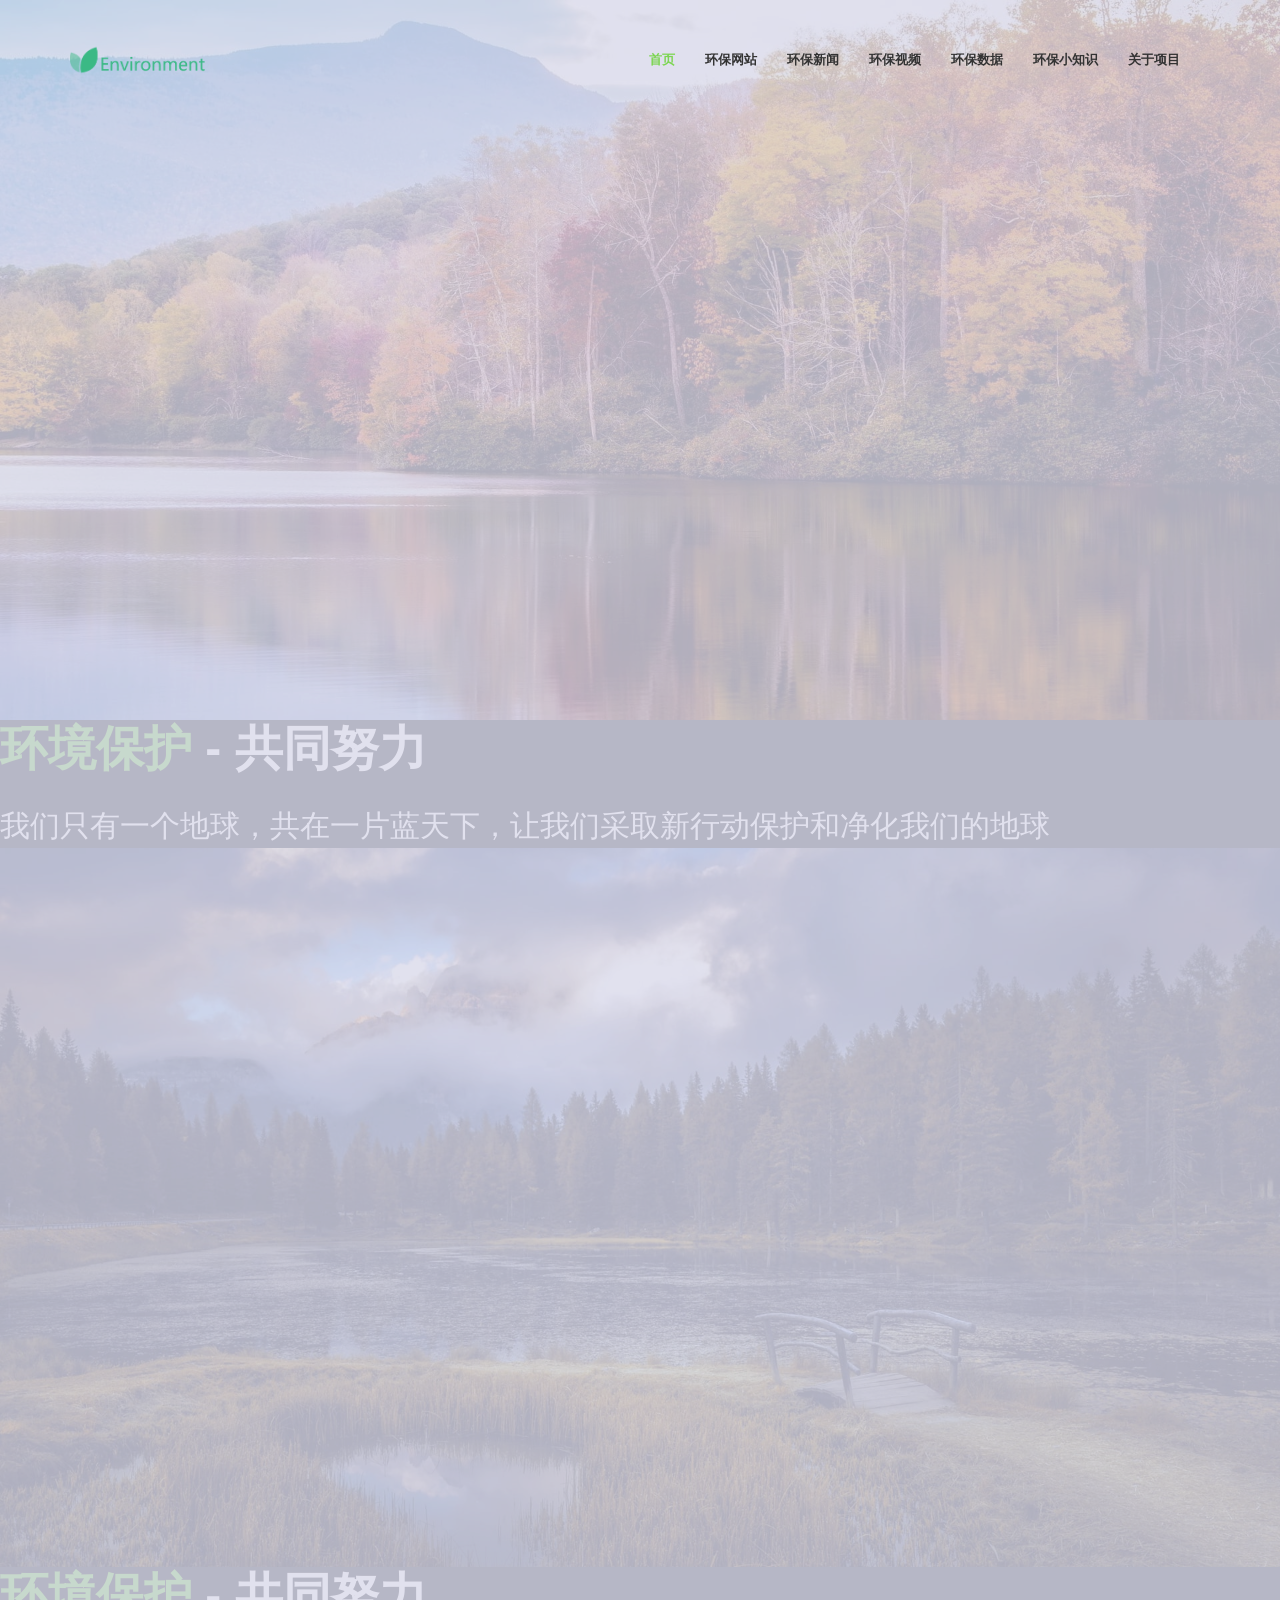
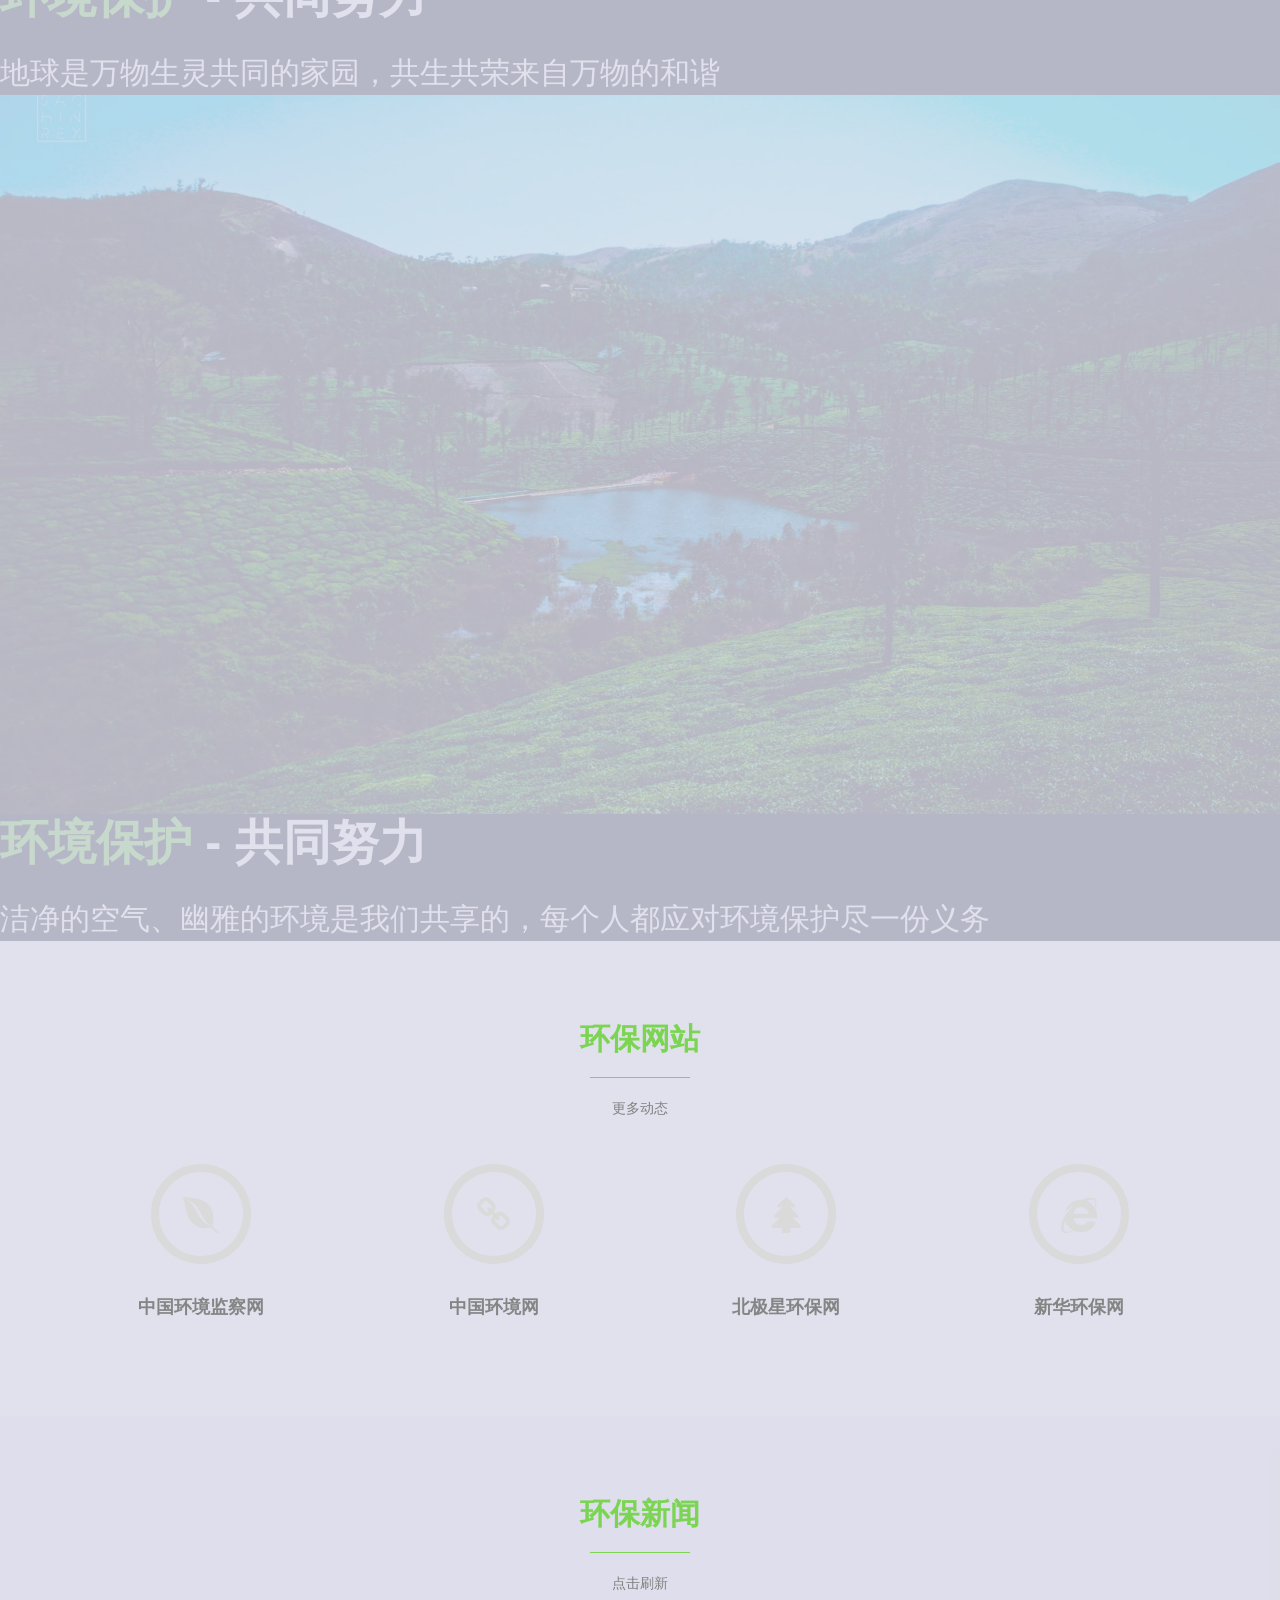
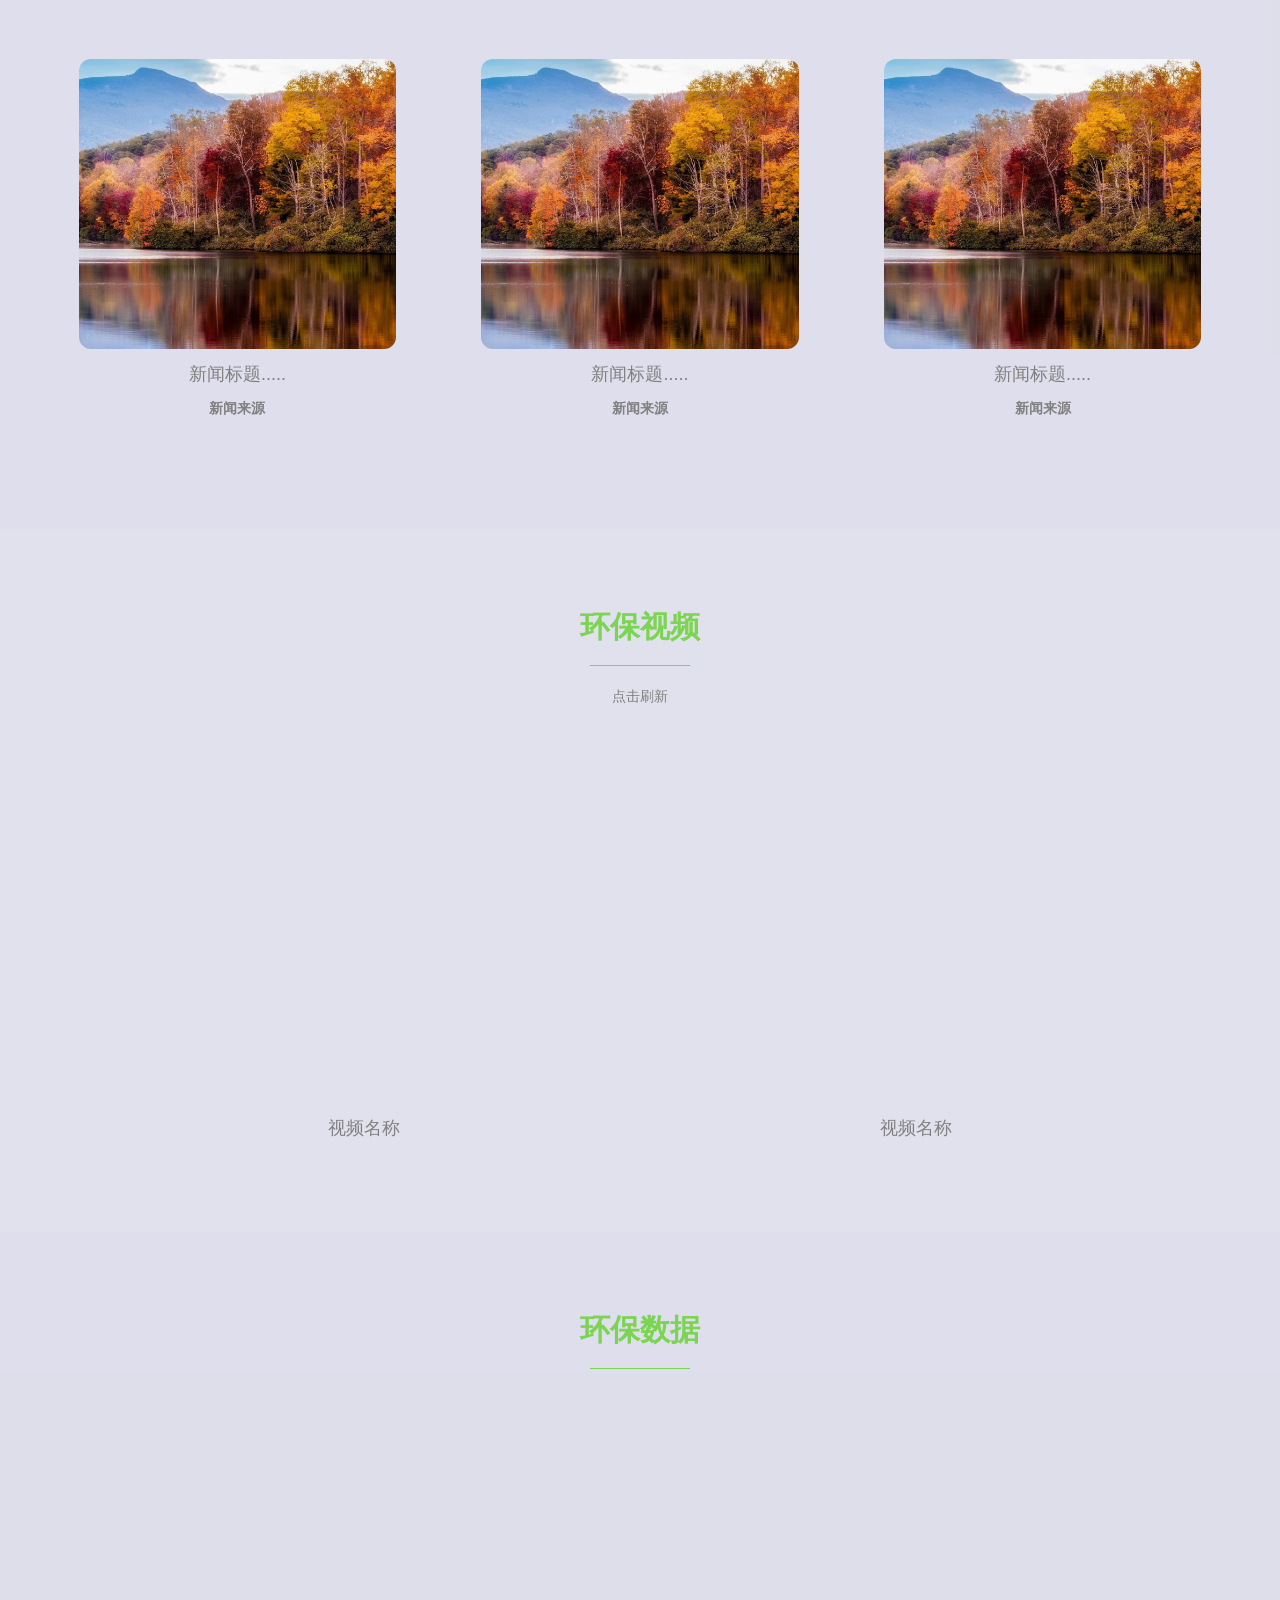
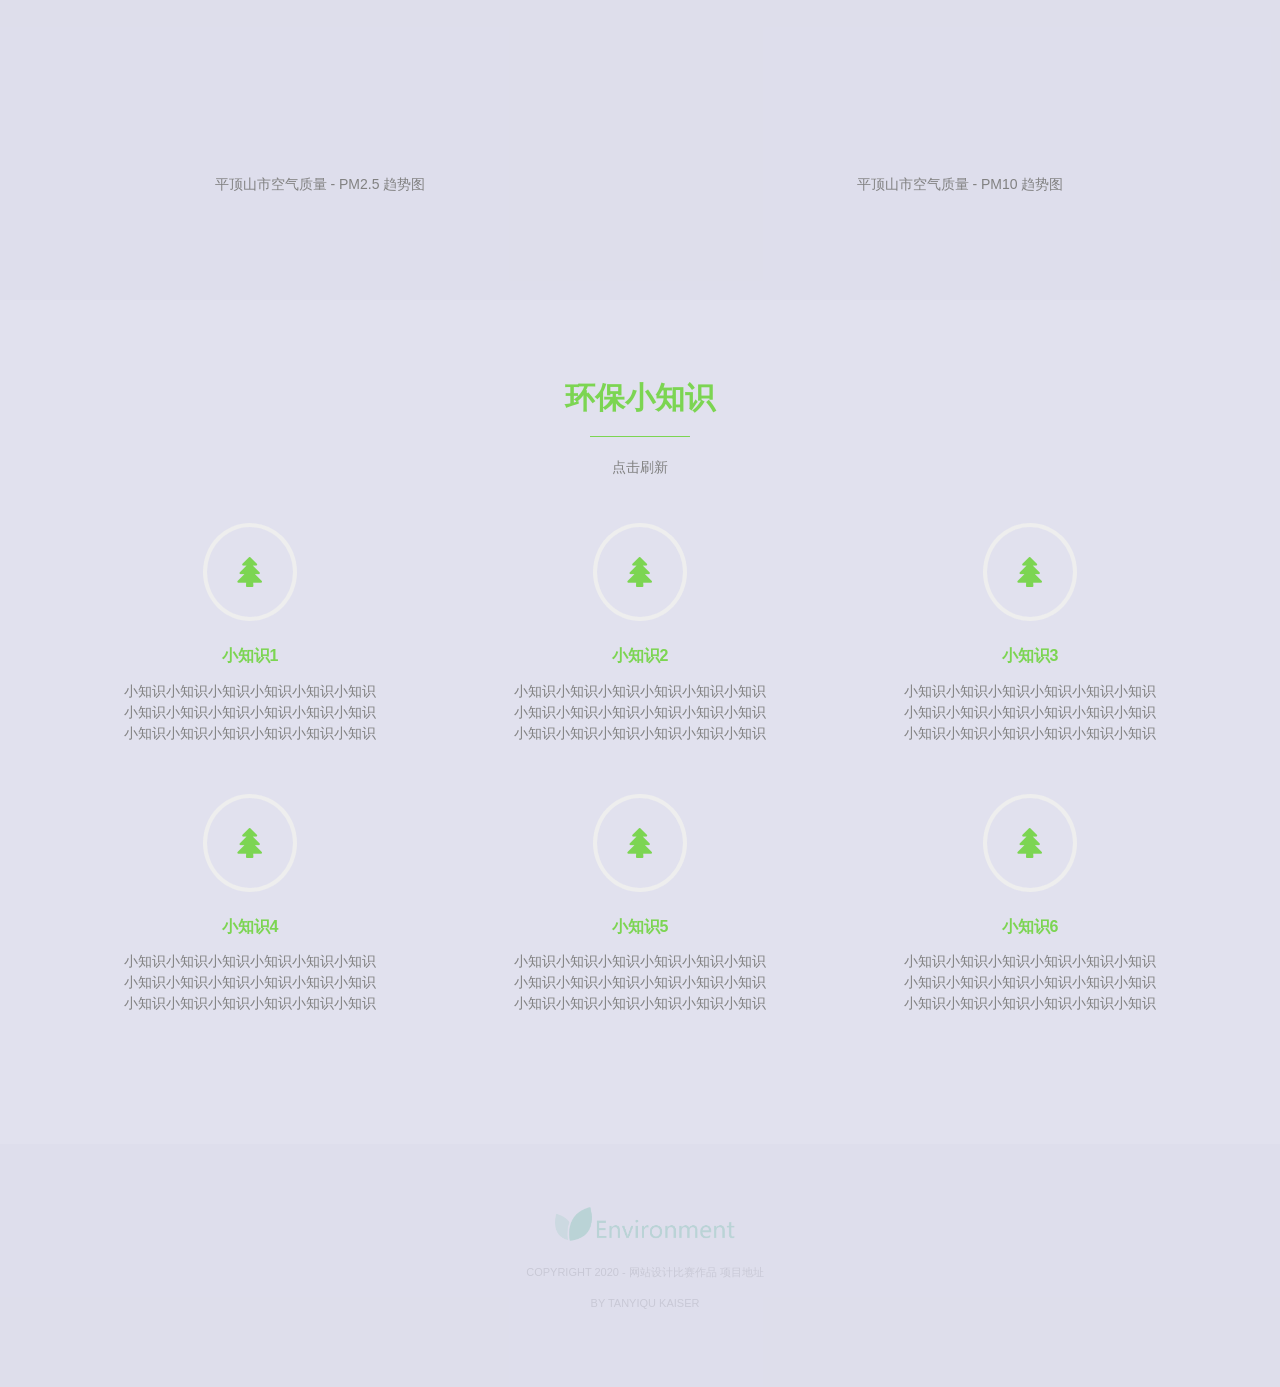
<file: interface/target/interface/index.html>
<!DOCTYPE html>
<html lang="en">

<head>
    <meta charset="UTF-8">
    <meta name="description" content="">
    <meta name="viewport" content="width=device-width, initial-scale=1, maximum-scale=1">
    <!-- 标题 -->
    <title>环境保护宣传网站 - 【网站设计比赛】</title>
    <!-- 图标 -->
    <link rel="shortcut icon" href="images/favicon.png">

    <!-- jquery -->
    <script src="https://cdn.bootcdn.net/ajax/libs/jquery/1.12.1/jquery.min.js"></script>

    <!-- bootstrap -->
    <link href="https://cdn.bootcdn.net/ajax/libs/twitter-bootstrap/3.3.7/css/bootstrap.min.css" rel="stylesheet">
    <script src="https://cdn.bootcdn.net/ajax/libs/twitter-bootstrap/3.3.7/js/bootstrap.min.js"></script>

    <!-- font-awesome -->
    <!--    <link href="https://cdn.bootcdn.net/ajax/libs/font-awesome/4.3.0/css/font-awesome.min.css" rel="stylesheet">-->
    <link href="https://cdn.bootcdn.net/ajax/libs/font-awesome/4.7.0/css/font-awesome.min.css" rel="stylesheet">

    <!-- animate.css -->
    <link href="https://cdn.bootcdn.net/ajax/libs/animate.css/3.7.2/animate.min.css" rel="stylesheet">
    <script src="https://cdn.bootcdn.net/ajax/libs/wow/1.0.3/wow.min.js"></script>

    <!-- owl -->
    <link href="https://cdn.bootcdn.net/ajax/libs/owl-carousel/1.3.3/owl.carousel.min.css" rel="stylesheet">
    <link href="https://cdn.bootcdn.net/ajax/libs/owl-carousel/1.3.3/owl.theme.min.css" rel="stylesheet">
    <script src="https://cdn.bootcdn.net/ajax/libs/owl-carousel/1.3.3/owl.carousel.min.js"></script>

    <!-- Magnific Popup -->
    <link href="https://cdn.bootcdn.net/ajax/libs/magnific-popup.js/1.0.0/magnific-popup.min.css" rel="stylesheet">
    <script src="https://cdn.bootcdn.net/ajax/libs/magnific-popup.js/1.0.0/jquery.magnific-popup.min.js"></script>

    <!-- slider-pro -->
    <link href="https://cdn.bootcdn.net/ajax/libs/slider-pro/1.2.0/css/slider-pro.min.css" rel="stylesheet">
    <script src="https://cdn.bootcdn.net/ajax/libs/slider-pro/1.2.0/js/jquery.sliderPro.min.js"></script>

    <!-- 响应式页面 -->
    <link rel="stylesheet" href="css/responsive.css"/>

    <!-- 兼容IE6 7 8 的h5标签 -->
    <script src="https://cdn.bootcdn.net/ajax/libs/html5shiv/3.7.1/html5shiv.min.js"></script>

    <!-- 兼容IE6 7 8 的css3样式 -->
    <script src="https://cdn.bootcdn.net/ajax/libs/selectivizr/1.0.2/selectivizr-min.js"></script>

    <!-- 动过渡效果 -->
    <script src="https://cdn.bootcdn.net/ajax/libs/jquery-easing/1.3/jquery.easing.min.js"></script>

    <!-- jquery相关 -->
    <script src="https://cdn.bootcdn.net/ajax/libs/scrollup/2.1.0/jquery.scrollUp.min.js"></script>
    <script src="https://cdn.bootcdn.net/ajax/libs/jquery-one-page-nav/3.0.0/jquery.nav.min.js"></script>
    <script src="https://cdn.bootcdn.net/ajax/libs/stellar.js/0.6.2/jquery.stellar.min.js"></script>

    <script src="https://cdn.bootcdn.net/ajax/libs/echarts/4.9.0-rc.1/echarts.min.js"></script>

    <!-- 自己的css -->
    <link rel="stylesheet" href="css/index.css">

    <!-- 自己的js -->
    <script src="js/util.js"></script>
    <script src="js/Interface.js"></script>
    <script src="js/index.js"></script>
</head>

<body>
<!-- 开始时候的动图 -->
<div id="loadingDiv" class="loading-div">
    <div id="loading" class="loading"></div>
</div>

<!-- 导航栏 -->
<header>
    <nav id="navbar" role="navigation">
        <div class="container">
            <!-- 折叠框 小屏幕可见 -->
            <div class="navbar-header">
                <button type="button" class="navbar-toggle" data-toggle="collapse" data-target=".navbar-collapse">
                    <span class="icon-bar"></span>
                    <span class="icon-bar"></span>
                    <span class="icon-bar"></span>
                </button>
                <!-- Logo -->
                <a class="navbar-brand" href="index.html">
                    <img class="logo" id="logo" src="images/logo.png" alt="Page">
                </a>
            </div>

            <div id="nav-menu" class="navbar-collapse collapse" role="navigation">
                <ul class="nav navbar-nav">
                    <li class="active">
                        <a href="#slider">首页</a>
                    </li>
                    <li>
                        <a href="#dynamic">环保网站</a>
                    </li>
                    <li>
                        <a href="#news">环保新闻</a>
                    </li>
                    <li>
                        <a href="#video">环保视频</a>
                    </li>
                    <li>
                        <a href="#data">环保数据</a>
                    </li>
                    <li>
                        <a href="#knowledge">环保小知识</a>
                    </li>
                    <li>
                        <a href="https://gitee.com/web-design-hncj/web-design-front" target="_blank">关于项目</a>
                    </li>
                </ul>
            </div>

        </div>
    </nav>
</header>


<!-- 首页轮播图 -->
<section id="slider" class="slider-pro">
    <div class="sp-slides">
        <!-- 一张轮播 -->
        <div class="sp-slide main-slides">
            <div class="img-overlay"></div>
            <!-- 图片 -->
            <img class="sp-image" src="images/slider/1.jpg" alt=""/>
            <!-- 上面的大字 -->
            <h1 class="sp-layer slider-text-big" data-position="center" data-show-transition="right"
                data-hide-transition="right" data-show-delay="1500" data-hide-delay="200">
                <span class="primary-color">环境保护</span>
                <span>-</span>
                <span>共同努力</span>
            </h1>
            <!-- 下面的小字 -->
            <p class="sp-layer" data-position="center" data-vertical="15%" data-show-delay="2000"
               data-hide-delay="200" data-show-transition="left" data-hide-transition="down">
                我们只有一个地球，共在一片蓝天下，让我们采取新行动保护和净化我们的地球
            </p>
        </div>

        <!-- 一张轮播 -->
        <div class="sp-slide main-slides">
            <div class="img-overlay"></div>
            <!-- 图片 -->
            <img class="sp-image" src="images/slider/2.jpg" alt=""/>
            <!-- 上面的大字 -->
            <h1 class="sp-layer slider-text-big" data-position="center" data-show-transition="right"
                data-hide-transition="right" data-show-delay="1500" data-hide-delay="200">
                <span class="primary-color">环境保护</span>
                <span>-</span>
                <span>共同努力</span>
            </h1>
            <!-- 下面的小字 -->
            <p class="sp-layer" data-position="center" data-vertical="15%" data-show-delay="2000"
               data-hide-delay="200" data-show-transition="left" data-hide-transition="down">
                地球是万物生灵共同的家园，共生共荣来自万物的和谐
            </p>
        </div>

        <!-- 一张轮播 -->
        <div class="sp-slide main-slides">
            <div class="img-overlay"></div>
            <!-- 图片 -->
            <img class="sp-image" src="images/slider/3.jpg" alt=""/>
            <!-- 上面的大字 -->
            <h1 class="sp-layer slider-text-big" data-position="center" data-show-transition="right"
                data-hide-transition="right" data-show-delay="1500" data-hide-delay="200">
                <span class="primary-color">环境保护</span>
                <span>-</span>
                <span>共同努力</span>
            </h1>
            <!-- 下面的小字 -->
            <p class="sp-layer" data-position="center" data-vertical="15%" data-show-delay="2000"
               data-hide-delay="200" data-show-transition="left" data-hide-transition="down">
                洁净的空气、幽雅的环境是我们共享的，每个人都应对环境保护尽一份义务
            </p>
        </div>
    </div>
</section>


<!-- 环保动态 -->
<section id="dynamic" class="section-wrapper background-one">
    <div class="container">
        <div class="row">
            <!-- 标题 -->
            <div class="section-header col-md-12 col-sm-12 col-xs-12 wow fadeInDown">
                <h1><span class="primary-color">环保网站</span></h1>
                <div class="short-line"></div>
                <p class="col-md-8 col-sm-10 col-xs-12 col-md-offset-2 col-sm-offset-1">
                    更多动态
                </p>
            </div>

            <!-- 动态列表 -->
            <div class="dynamic-list">
                <!-- 单个动态 -->
                <div class="dynamic-item col-md-3 col-sm-3 col-xs-12 wow bounceInLeft">
                    <div class="dynamic-icon">
                        <i class="fa fa-envira"></i>
                    </div>
                    <h3><a href="http://www.hjjczz.com.cn/" target="_blank">中国环境监察网</a></h3>
                </div>

                <div class="dynamic-item col-md-3 col-sm-3 col-xs-12 wow bounceInLeft">
                    <div class="dynamic-icon">
                        <i class="fa fa-link"></i>
                    </div>
                    <h3><a href="https://www.cenews.com.cn/" target="_blank">中国环境网</a></h3>
                </div>

                <div class="dynamic-item  col-md-3 col-sm-3 col-xs-12 wow bounceInLeft">
                    <div class="dynamic-icon">
                        <i class="fa fa-tree"></i>
                    </div>
                    <h3><a href="http://huanbao.bjx.com.cn/hot/hot_4037.shtml" target="_blank">北极星环保网</a></h3>
                </div>

                <div class="dynamic-item  col-md-3 col-sm-3 col-xs-12  wow bounceInLeft">
                    <div class="dynamic-icon">
                        <i class="fa fa-internet-explorer"></i>
                    </div>
                    <h3><a href="http://www.news.cn/energy/index.htm" target="_blank">新华环保网</a></h3>
                </div>
            </div>
        </div>
    </div>
</section>


<!-- 环保新闻 -->
<section id="news" class="section-wrapper background-two">
    <!-- 标题 -->
    <div class="section-header col-md-12 col-sm-12 col-xs-12 wow fadeInDown">
        <h1><span class="primary-color">环保新闻</span></h1>
        <div class="short-line"></div>
        <p class="col-md-8 col-sm-10 col-xs-12 col-md-offset-2 col-sm-offset-1">
            <a id="refresh-news">点击刷新</a>
        </p>
    </div>

    <div class="news-list row">

        <div class="news-item col-md-4 col-sm-4 col-xs-12 wow bounceInLeft">
            <div class="main">
                <img src="images/slider/1.jpg" alt="">
            </div>
            <p class="title"><a href="" target="_blank">新闻标题.....</a></p>
            <p class="from">新闻来源</p>
        </div>

        <div class="news-item col-md-4 col-sm-4 col-xs-12 wow fadeInUp">
            <div class="main">
                <img src="images/slider/1.jpg" alt="">
            </div>
            <p class="title"><a href="" target="_blank">新闻标题.....</a></p>
            <p class="from">新闻来源</p>
        </div>

        <div class="news-item col-md-4 col-sm-4 col-xs-12 wow bounceInRight">
            <div class="main">
                <img src="images/slider/1.jpg" alt="">
            </div>
            <p class="title"><a href="" target="_blank">新闻标题.....</a></p>
            <p class="from">新闻来源</p>
        </div>

    </div>

</section>


<!-- 环保视频 -->
<section id="video" class="section-wrapper background-one">
    <!-- 标题 -->
    <div class="section-header col-md-12 col-sm-12 col-xs-12 wow fadeInDown">
        <h1><span class="primary-color">环保视频</span></h1>
        <div class="short-line"></div>
        <p class="col-md-8 col-sm-10 col-xs-12 col-md-offset-2 col-sm-offset-1">
            <a id="refresh-video">点击刷新</a>
        </p>
    </div>

    <div class="video-list row">
        <div class="video-item left col-md-6 col-sm-6 col-xs-12 wow bounceInLeft">
            <div class="video">
                <!--suppress HtmlDeprecatedAttribute -->
                <iframe class="video-frame" id="videoFrameLeft" frameborder="0"
                        src="//player.bilibili.com/player.html?aid=97352674&bvid=BV1j7411R7jc&cid=166156570&page=1"></iframe>
                <p class="video-name">视频名称</p>
            </div>
        </div>
        <div class="video-item right col-md-6 col-sm-6 col-xs-12 wow bounceInRight">
            <div class="video">
                <!--suppress HtmlDeprecatedAttribute -->
                <iframe class="video-frame" id="videoFrameRight" frameborder="0"
                        src="//player.bilibili.com/player.html?aid=97352674&bvid=BV1j7411R7jc&cid=166156570&page=1"></iframe>
                <p class="video-name">视频名称</p>
            </div>
        </div>
    </div>

</section>


<!-- 环保数据 -->
<section id="data" class="section-wrapper background-two">
    <!-- 标题 -->
    <div class="section-header col-md-12 col-sm-12 col-xs-12 wow fadeInDown">
        <h1><span class="primary-color">环保数据</span></h1>
        <div class="short-line"></div>
    </div>

    <!-- 数据列表 -->
    <div class="data-list wow fadeIn" data-wow-duration="2s">
        <!-- 单个数据 -->
        <div class="data-item col-md-6 col-sm-12 col-xs-12">
            <div id="chart-aqi" class="chart">
            </div>
            <p>平顶山市空气质量 - PM2.5 趋势图</p>
        </div>

        <div class="data-item col-md-6 col-sm-12 col-xs-12">
            <div id="chart-pm25" class="chart">

            </div>
            <p>平顶山市空气质量 - PM10 趋势图</p>
        </div>
    </div>
</section>


<!-- 环保小知识 -->
<section id="knowledge" class="section-wrapper background-one">
    <!-- 标题 -->
    <div class="section-header col-md-12 col-sm-12 col-xs-12 wow fadeInDown">
        <h1><span class="primary-color">环保小知识</span></h1>
        <div class="short-line"></div>
        <p class="col-md-8 col-sm-10 col-xs-12 col-md-offset-2 col-sm-offset-1">
            <a id="refresh-knowledge">点击刷新</a>
        </p>
    </div>

    <!--  知识容器 -->
    <div class="container">
        <div class="row">
            <!-- 左竖排 -->
            <div class="knowledge-list col-md-4 col-sm-4 col-xs-12 wow bounceInLeft">
                <div class="knowledge-item">
                    <i class="fa fa-tree"></i>
                    <h3>小知识1</h3>
                    <p>
                        小知识小知识小知识小知识小知识小知识<br>
                        小知识小知识小知识小知识小知识小知识<br>
                        小知识小知识小知识小知识小知识小知识
                    </p>
                </div>

                <div class="knowledge-item">
                    <i class="fa fa-tree"></i>
                    <h3>小知识4</h3>
                    <p>
                        小知识小知识小知识小知识小知识小知识<br>
                        小知识小知识小知识小知识小知识小知识<br>
                        小知识小知识小知识小知识小知识小知识
                    </p>
                </div>
            </div>

            <!-- 中间竖排 -->
            <div class="knowledge-list col-md-4 col-sm-4 col-xs-12 wow fadeInUp" data-wow-duration="1s">
                <div class="knowledge-item">
                    <i class="fa fa-tree"></i>
                    <h3>小知识2</h3>
                    <p>
                        小知识小知识小知识小知识小知识小知识<br>
                        小知识小知识小知识小知识小知识小知识<br>
                        小知识小知识小知识小知识小知识小知识
                    </p>
                </div>

                <div class="knowledge-item">
                    <i class="fa fa-tree"></i>
                    <h3>小知识5</h3>
                    <p>
                        小知识小知识小知识小知识小知识小知识<br>
                        小知识小知识小知识小知识小知识小知识<br>
                        小知识小知识小知识小知识小知识小知识
                    </p>
                </div>
            </div>

            <!-- 右竖排 -->
            <div class="knowledge-list col-md-4 col-sm-4 col-xs-12 wow bounceInRight">
                <div class="knowledge-item">
                    <i class="fa fa-tree"></i>
                    <h3>小知识3</h3>
                    <p>
                        小知识小知识小知识小知识小知识小知识<br>
                        小知识小知识小知识小知识小知识小知识<br>
                        小知识小知识小知识小知识小知识小知识
                    </p>
                </div>

                <div class="knowledge-item">
                    <i class="fa fa-tree"></i>
                    <h3>小知识6</h3>
                    <p>
                        小知识小知识小知识小知识小知识小知识<br>
                        小知识小知识小知识小知识小知识小知识<br>
                        小知识小知识小知识小知识小知识小知识
                    </p>
                </div>
            </div>
        </div>
    </div>
</section>


<!-- 底部 -->
<footer class="background-two">
    <div class="container">
        <div class="row">
            <div class="footer-content">
                <div class="footer-logo wow bounceIn" data-wow-offset="0">
                    <a href="#slider">
                        <img id="logo-footer" src="images/logo.png" alt="">
                    </a>
                </div>

                <p>
                    copyright 2020 -
                    <a target="_blank" href="https://gitee.com/web-design-hncj/web-design">网站设计比赛作品</a>
                    <a target="_blank" href="https://gitee.com/web-design-hncj/web-design">项目地址</a>
                </p>

                <p>
                    by
                    <a target="_blank" href="https://github.com/tanyiqu">Tanyiqu</a>
                    <a target="_blank" href="https://gitee.com/system-default">Kaiser</a>
                </p>
            </div>
        </div>
    </div>
</footer>

</body>

</html>
</file>
<file: interface/target/interface/css/responsive.css>
@media only screen and (min-width: 992px) and (max-width: 1199px) {
  .puge-main-menu.minified {
      background-color: #28292e;
      padding: 20px 0 0;
      position: fixed;
  }

  .navbar-header {
      float: none;
      text-align: center;
  }

  .navbar-brand {
      float: none;
      font-size: 18px;
      line-height: 20px;
      padding: 15px;
  }

  .navbar-collapse {
  	  text-align: center;
  }

  .puge-main-menu .navbar-nav {
      display: inline-block;
      float: none;
  }

  .navbar-nav > li {
      display: inline-block;
      float: none;
      margin-bottom: 5px;
  }

  .puge-team-slides .puge-member-img-wrapper{
      width: 35%;
      margin-right: 5%;
  }

  .puge-member-details {
      display: inline-block;
      float: left;
      width: 60%;
  }

}



@media only screen and (min-width: 768px) and (max-width: 991px) {
  .puge-main-menu.minified {
      padding: 20px 0 0;
      position: fixed;
  }

  .navbar-header {
      float: none;
      text-align: center;
  }

  .navbar-brand {
      float: none;
      font-size: 18px;
      line-height: 20px;
      padding: 15px;
  }

  .navbar-collapse {
  	  text-align: center;
  }

  .puge-main-menu .navbar-nav {
      display: inline-block;
      float: none;
  }

  .navbar-nav > li {
      display: inline-block;
      float: none;
      margin-bottom: 5px;
  }

  .puge-icones .puge-icon {
      height: 50px;
      width: 50px;
      margin-right: 20px;
  }

  .puge-icones .puge-blurb-text {
      float: left;
      width: 140px;
  }

  .puge-icones .puge-icon i {
      font-size: 24px;
      line-height: 50px;
  }

  .puge-team-slides .puge-member-img-wrapper{
      width: 35%;
      margin-right: 5%;
  }

  .puge-member-details {
      display: inline-block;
      float: left;
      width: 60%;
  }

  .puge-portfolio-items .puge-portfolio-item {
      height: 280px;
      overflow: hidden;
      position: relative;
      width: 33.33331%;
  }

}



@media only screen and (max-width: 767px) {
  .puge-section-header {
      margin-bottom: 60px;
      text-align: center;
  }

  .navbar-toggle {
      border: 1px solid #fff;
      background-color: #818181;
      margin-top: 20px;
      margin-bottom: 20px;
  }

  .navbar-toggle .icon-bar {
      border-radius: 1px;
      display: block;
      height: 2px;
      width: 22px;
      background-color: #fff;
  }

  .navbar-collapse {
      border-top: 0px solid transparent;
      box-shadow: 0 0px 0 rgba(255, 255, 255, 0) inset;
      max-height: auto;
  }

  .puge-main-menu .navbar-nav {
      float: none;
      padding: 10px 0;
  }

  .puge-main-menu .navbar-nav li {
      margin-bottom: 10px;
  }

  .puge-main-menu .navbar-nav li:last-child{
  	 margin-bottom: 0;
  }

  .puge-blurb-icon-only {
      margin-bottom: 50px;
  }

  .puge-blurb-icon-only:last-child{
  	 margin-bottom: 0;
  }

  .puge-icones .puge-blurb-text {
      float: left;
      width: 61%;
  }

  .puge-blurb-round-icon {
      margin-bottom: 50px;
  }

  .puge-blurb-round-icon:last-child{
      margin-bottom: 0;
  }

  .puge-process-item {
      text-align: center;
      margin-bottom: 50px;
  }

  .puge-process-item:last-child{
  	  margin-bottom: 0;
  }

  .puge-cta-1 h2 {
      text-align: center;
      margin-bottom: 30px;
  }

  .puge-cta-1 p{
    	text-align: center;
    	margin-bottom: 20px;
  }

  .puge-cta-1 .puge-cta-btn{
  	  text-align: center;
  }

  .puge-cta-1 .puge-cta-btn a{
  	  float: none;
  }

  .puge-main-slides h1.puge-slider-text-big {
      color: #ffffff;
      font-size: 24px;
      margin-bottom: 25px;
      margin-top: 0;
      text-transform: uppercase;
      white-space: normal !important;
      text-align: center;
      width: 100% !important;
  }

  .puge-main-slides p {
      color: #ffffff;
      font-family: "Raleway",sans-serif;
      font-size: 18px !important;
      font-weight: 400;
      margin-bottom: 0;
      white-space: normal !important;
      text-align: center;
      margin-top: 20px;
      width: 100% !important;
  }

  .puge-team-slides .puge-member-img-wrapper {
      float: none;
      height: auto;
      width: 100%;
  }

  .puge-member-details {
      float: none;
      width: 100%;
      text-align: center;
  }

  .puge-member-details ul {
  	  display: inline-block; 
  }

  .puge-counter-item {
      margin-bottom: 50px;
  }

  .puge-counter-item:last-child{
  	  margin-bottom: 0;
  }

  .puge-portfolio-items .puge-portfolio-item {
      height: 280px;
      overflow: hidden;
      position: relative;
      width: 100%;
  }

  .puge-section-wrapper .puge-custom-sec-img{
      margin-bottom: 20px;
  }

  .puge-contact-section .puge-contact-address {
      margin-bottom: 50px;
  }

}


@media only screen and (min-width: 480px) and (max-width: 767px) {
    .puge-portfolio-items .puge-portfolio-item {
       width: 50%;
    }

}
</file>
<file: interface/target/interface/css/index.css>
/**
 * 首页的样式
 */
/**
 * 页面通用样式
 */
/* 颜色 */
.primary-color {
  color: #7CD552;
}
.primary-background {
  background: #7CD552;
}
.background-one {
  background-color: #ffffff;
}
.background-two {
  background-color: #f1f1f1;
}
/*  排版布局 */
* {
  margin: 0;
  padding: 0;
  box-sizing: border-box;
}
html {
  -webkit-font-smoothing: antialiased;
  -moz-osx-font-smoothing: grayscale;
  text-shadow: 1px 1px 1px rgba(0, 0, 0, 0.004);
}
body {
  position: relative;
}
body h1,
body h2,
body h3,
body h4,
body h5,
body h6 {
  font-family: 'Montserrat', sans-serif;
  font-weight: 700;
  line-height: 1.2;
  margin-top: 0;
  margin-bottom: 15px;
  -webkit-font-smoothing: antialiased;
  -moz-osx-font-smoothing: grayscale;
  text-shadow: 1px 1px 1px rgba(0, 0, 0, 0.004);
}
body h1 {
  font-size: 36px;
}
body h2 {
  font-size: 30px;
}
body h3 {
  font-size: 24px;
}
body h4 {
  font-size: 18px;
}
body h5 {
  font-size: 16px;
}
body h5 {
  font-size: 14px;
}
body a,
body p,
body li,
body input,
body textarea {
  font-family: 'Raleway', sans-serif;
  font-weight: 400;
  color: #818181;
  line-height: 1.5;
  -webkit-font-smoothing: antialiased;
  -moz-osx-font-smoothing: grayscale;
  text-shadow: 1px 1px 1px rgba(0, 0, 0, 0.004);
}
body a {
  -webkit-transition: all 0.3s;
  -moz-transition: all 0.3s;
  -o-transition: all 0.3s;
  transition: all 0.3s;
}
body a:hover,
body a:focus,
body a:active {
  outline: 0;
  text-decoration: none;
  border: 0;
}
body img {
  max-width: 100%;
}
body ul {
  padding: 0;
  list-style: none;
  margin-bottom: 0;
}
/* =================↓ 加载动画 ↓================= */
.loading-div {
  position: fixed;
  top: 0;
  left: 0;
  right: 0;
  bottom: 0;
  background: #fefefe;
  z-index: 99999;
  height: 100%;
  width: 100%;
  overflow: hidden !important;
  display: flex;
  justify-content: center;
  align-items: center;
}
.loading-div .loading {
  width: 312px;
  height: 170px;
  background: url(../images/loading.gif) no-repeat center;
  background-size: cover;
}
/* =================↓ 导航栏菜单 ↓================= */
#navbar {
  background-color: transparent;
  border: 0 none;
  border-radius: 0;
  position: fixed;
  width: 100%;
  padding: 15px 0;
  margin-bottom: 0;
  z-index: 10;
  -webkit-transition: all 0.35s;
  -moz-transition: all 0.35s;
  -o-transition: all 0.35s;
  transition: all 0.35s;
}
#navbar .navbar-brand {
  padding: 30px 0;
}
#navbar .logo {
  height: 30px;
}
#navbar .navbar-nav {
  float: right;
  padding: 30px 0;
}
#navbar .navbar-nav li a {
  color: #333333;
  font-size: 13px;
  font-weight: 700;
  text-transform: uppercase;
  padding-top: 0;
  padding-bottom: 0;
  line-height: 30px !important;
  -webkit-transition: all 0.3s;
  -moz-transition: all 0.3s;
  -o-transition: all 0.3s;
  transition: all 0.3s;
}
#navbar .navbar-nav li a:hover {
  background-color: transparent;
  color: #7CD552;
}
#navbar .navbar-nav li a:focus {
  background-color: transparent;
}
#navbar .navbar-nav li.active a {
  background-color: transparent;
  color: #7CD552;
}
#navbar.minified {
  background-color: #ffffff;
  padding: 0;
  position: fixed;
  box-shadow: 0 2px 4px 0 rgba(0, 0, 0, 0), 0 2px 10px 0 rgba(0, 0, 0, 0.08);
}
/* =================↓ section的样式 ↓================= */
.section-wrapper {
  padding: 80px 0;
  overflow: hidden;
}
.section-wrapper .section-header {
  text-align: center;
  margin-bottom: 35px;
}
.section-wrapper .section-header h1 {
  font-family: 'Montserrat', sans-serif;
  font-weight: 700;
  font-size: 30px;
  color: #313131;
}
.section-wrapper .section-header h1 span {
  font-family: 'Montserrat', sans-serif;
  font-weight: 700;
  font-size: 30px;
}
.section-wrapper .section-header h2 {
  font-family: 'Montserrat', sans-serif;
  font-weight: 700;
  font-size: 30px;
  color: #313131;
}
.section-wrapper .section-header p {
  font-family: 'Raleway', sans-serif;
}
.section-wrapper .section-header p a {
  cursor: pointer;
}
.section-wrapper .section-header .short-line {
  width: 100px;
  height: 1px;
  margin: 20px auto;
  background: #7CD552;
}
/* =================↓ 轮播图 ↓================= */
#slider {
  overflow: hidden;
  background-color: #28292e;
}
#slider .sp-buttons {
  padding-top: 10px;
  position: absolute;
  text-align: center;
  width: 0;
  bottom: 20px;
}
#slider .sp-buttons .sp-button {
  border: 1px solid #fff;
  border-radius: 50%;
  box-sizing: border-box;
  cursor: pointer;
  display: inline-block;
  height: 14px;
  margin: 4px;
  width: 14px;
}
#slider .sp-arrow {
  width: 10px;
  height: 100px !important;
}
#slider .main-slides .img-overlay {
  position: absolute;
  background-color: rgba(218, 218, 234, 0.42);
  width: 100%;
  height: 100%;
  top: 0;
  bottom: 0;
  left: 0;
  right: 0;
}
#slider .main-slides h1.slider-text-big {
  font-size: 48px;
  color: #ffffff;
  text-transform: uppercase;
  margin-top: 0;
  margin-bottom: 25px;
}
#slider .main-slides p {
  font-family: 'Raleway', sans-serif;
  font-weight: 400;
  font-size: 30px !important;
  color: #ffffff;
  margin-bottom: 0;
}
/* =================↓ 环保动态 ↓================= */
#dynamic .dynamic-list .dynamic-item {
  text-align: center;
}
#dynamic .dynamic-list .dynamic-item .dynamic-icon {
  width: 100px;
  height: 100px;
  margin: 0 auto 30px;
  text-align: center;
  border: 8px solid #dadada;
  border-radius: 50%;
  line-height: 0;
  padding: 8px;
  -webkit-transition: all 0.35s linear;
  -moz-transition: all 0.35s linear;
  -o-transition: all 0.35s linear;
  transition: all 0.35s linear;
}
#dynamic .dynamic-list .dynamic-item .dynamic-icon i {
  line-height: 70px;
  font-size: 36px;
  color: #dadada;
}
#dynamic .dynamic-list .dynamic-item .dynamic-icon:hover {
  border: 1px solid rgba(0, 0, 0, 0);
  background: #7CD552;
}
#dynamic .dynamic-list .dynamic-item .dynamic-icon:hover i {
  color: #ffffff;
}
#dynamic .dynamic-list .dynamic-item h3 {
  text-align: center;
  font-size: 18px;
  color: #616161;
  margin-top: 0;
  margin-bottom: 15px;
  -webkit-transition: all 0.3s linear;
  -moz-transition: all 0.3s linear;
  -o-transition: all 0.3s linear;
  transition: all 0.3s linear;
}
#dynamic .dynamic-list .dynamic-item h3 a {
  text-decoration: none;
  color: #858585;
  font-weight: bold;
}
#dynamic .dynamic-list .dynamic-item h3 a:hover {
  color: #858585;
  font-weight: bold;
}
/* =================↓ 环保新闻 ↓================= */
#news .news-list {
  padding: 0 4%;
}
#news .news-list .news-item {
  margin: 20px 0;
  text-align: center;
}
#news .news-list .news-item .main {
  height: 290px;
  margin: 0 10px;
}
#news .news-list .news-item .main img {
  width: 90%;
  height: 100%;
  border-radius: 12px;
  object-fit: cover;
}
#news .news-list .news-item .title {
  margin-top: 12px;
  font-size: 18px;
}
#news .news-list .news-item .title a {
  text-decoration: none;
}
#news .news-list .news-item .from {
  font-weight: bold;
}
/* =================↓ 环保视频 ↓================= */
#video .video-list {
  padding: 0 8%;
}
#video .video-list .video-item {
  padding: 0;
}
#video .video-list .video-item p {
  text-align: center;
  font-size: 18px;
}
#video .video-list .video-item iframe {
  width: 100%;
  height: 358px;
}
#video .video-list .video-item.left .video {
  margin-left: 45px;
  margin-right: 45px;
}
#video .video-list .video-item.right .video {
  margin-left: 45px;
  margin-right: 45px;
}
/* =================↓ 环保数据 ↓================= */
#data .data-list .data-item {
  padding: 0 35px 15px 35px;
}
#data .data-list .data-item .chart {
  height: 350px;
}
#data .data-list .data-item p {
  text-align: center;
}
/* =================↓ 环保小知识 ↓================= */
#knowledge .knowledge-list .knowledge-item {
  margin-bottom: 50px;
  text-align: center;
}
#knowledge .knowledge-list .knowledge-item i {
  font-size: 30px;
  border-radius: 50%;
  border: 4px solid #eee;
  padding: 30px;
  color: #7CD552;
}
#knowledge .knowledge-list .knowledge-item i:hover {
  color: #fff;
  background: #7CD552;
}
#knowledge .knowledge-list .knowledge-item h3 {
  font-size: 16px;
  margin-top: 25px;
  margin-bottom: 15px;
  color: #7CD552;
}
#knowledge .knowledge-list .knowledge-item p {
  margin-bottom: 0;
}
/* =================↓ footer ↓================= */
footer {
  background-color: #28292e;
  padding: 60px;
  overflow: hidden;
}
footer .footer-content {
  text-align: center;
}
footer .footer-content .footer-logo {
  text-align: center;
  margin-bottom: 20px;
}
footer .footer-content .footer-logo img {
  height: 40px;
}
footer p {
  text-align: center;
  color: #818181;
  font-size: 11px;
  text-transform: uppercase;
  margin-bottom: 15px;
}
footer ul {
  display: inline-block;
}
footer ul li {
  float: left;
  margin-right: 15px;
  border: 2px solid #818181;
  padding: 8px 10px;
  border-radius: 50%;
  width: 50px;
}
footer ul li:last-child {
  margin-right: 0;
}
footer ul li a {
  font-size: 21px;
}
footer ul li a i {
  font-size: 21px;
  color: #818181;
  -webkit-transition: all 0.3s;
  -moz-transition: all 0.3s;
  -o-transition: all 0.3s;
  transition: all 0.3s;
}
</file>
